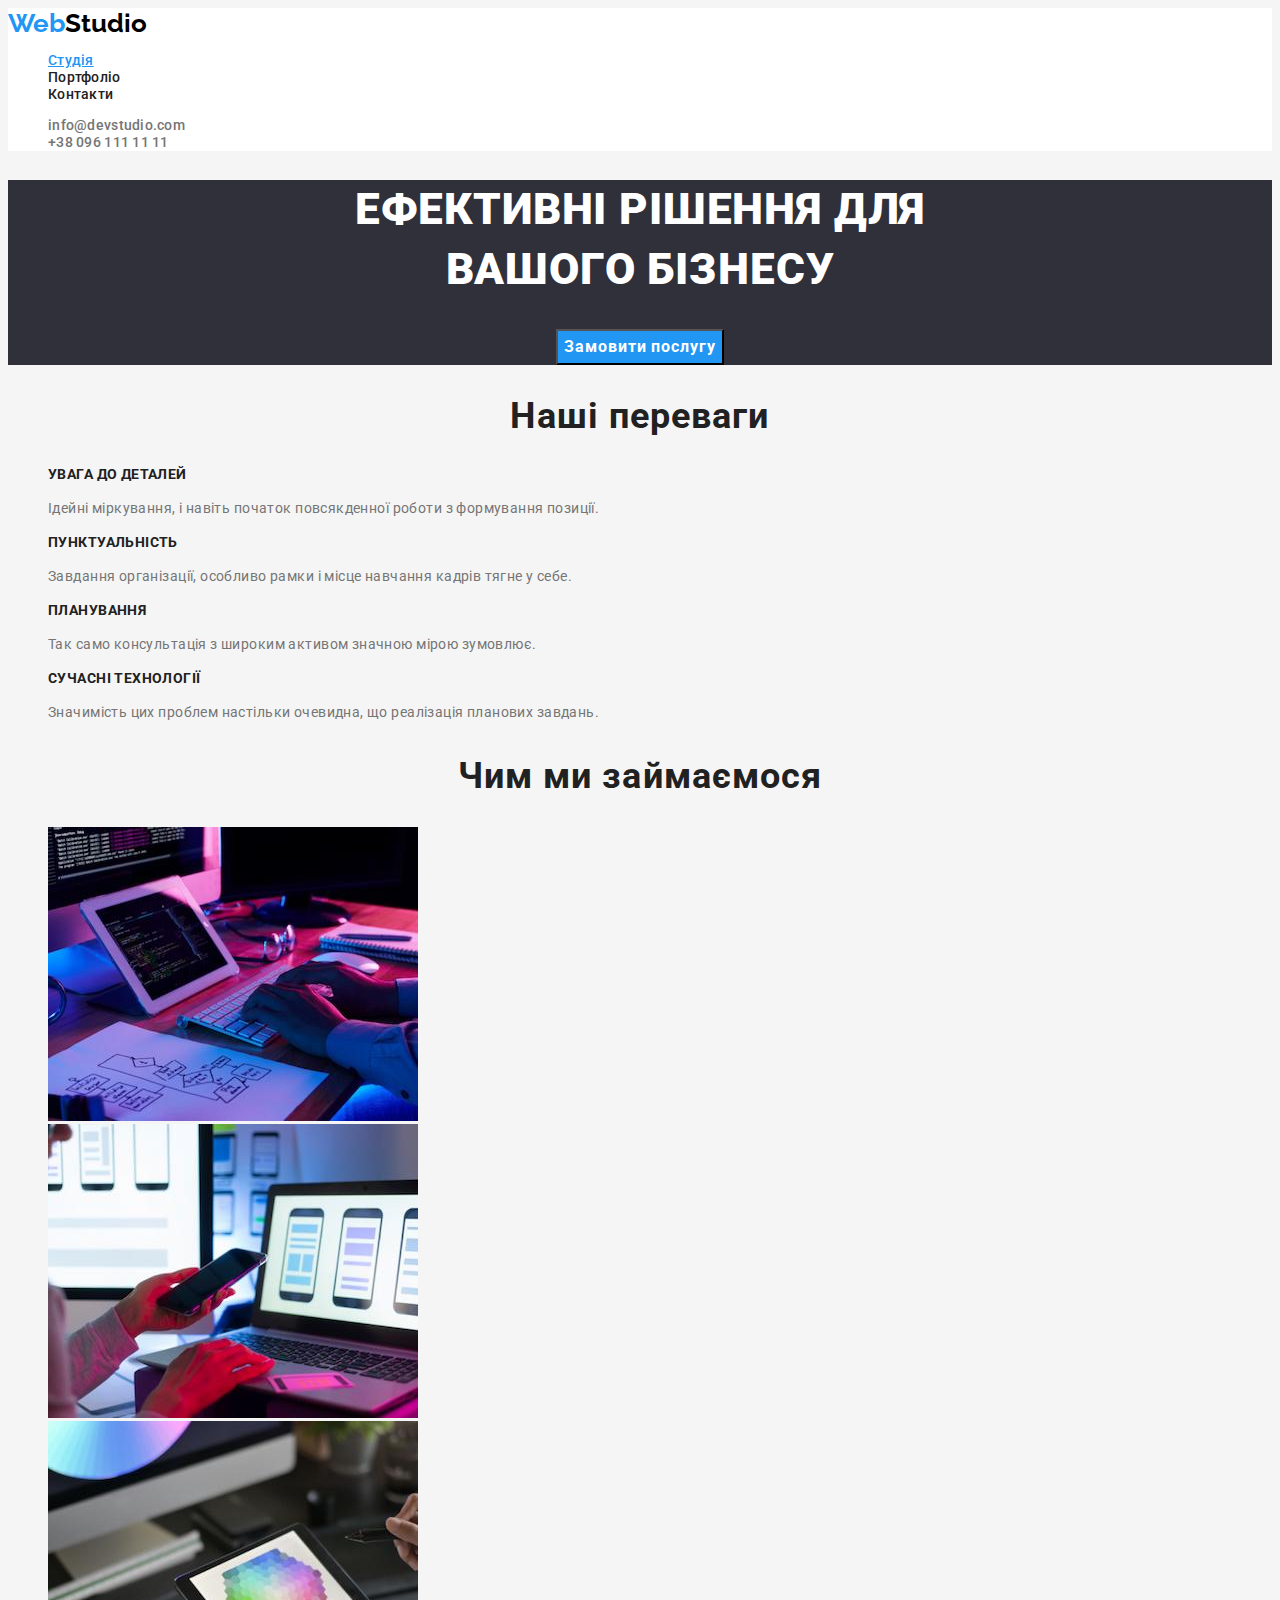
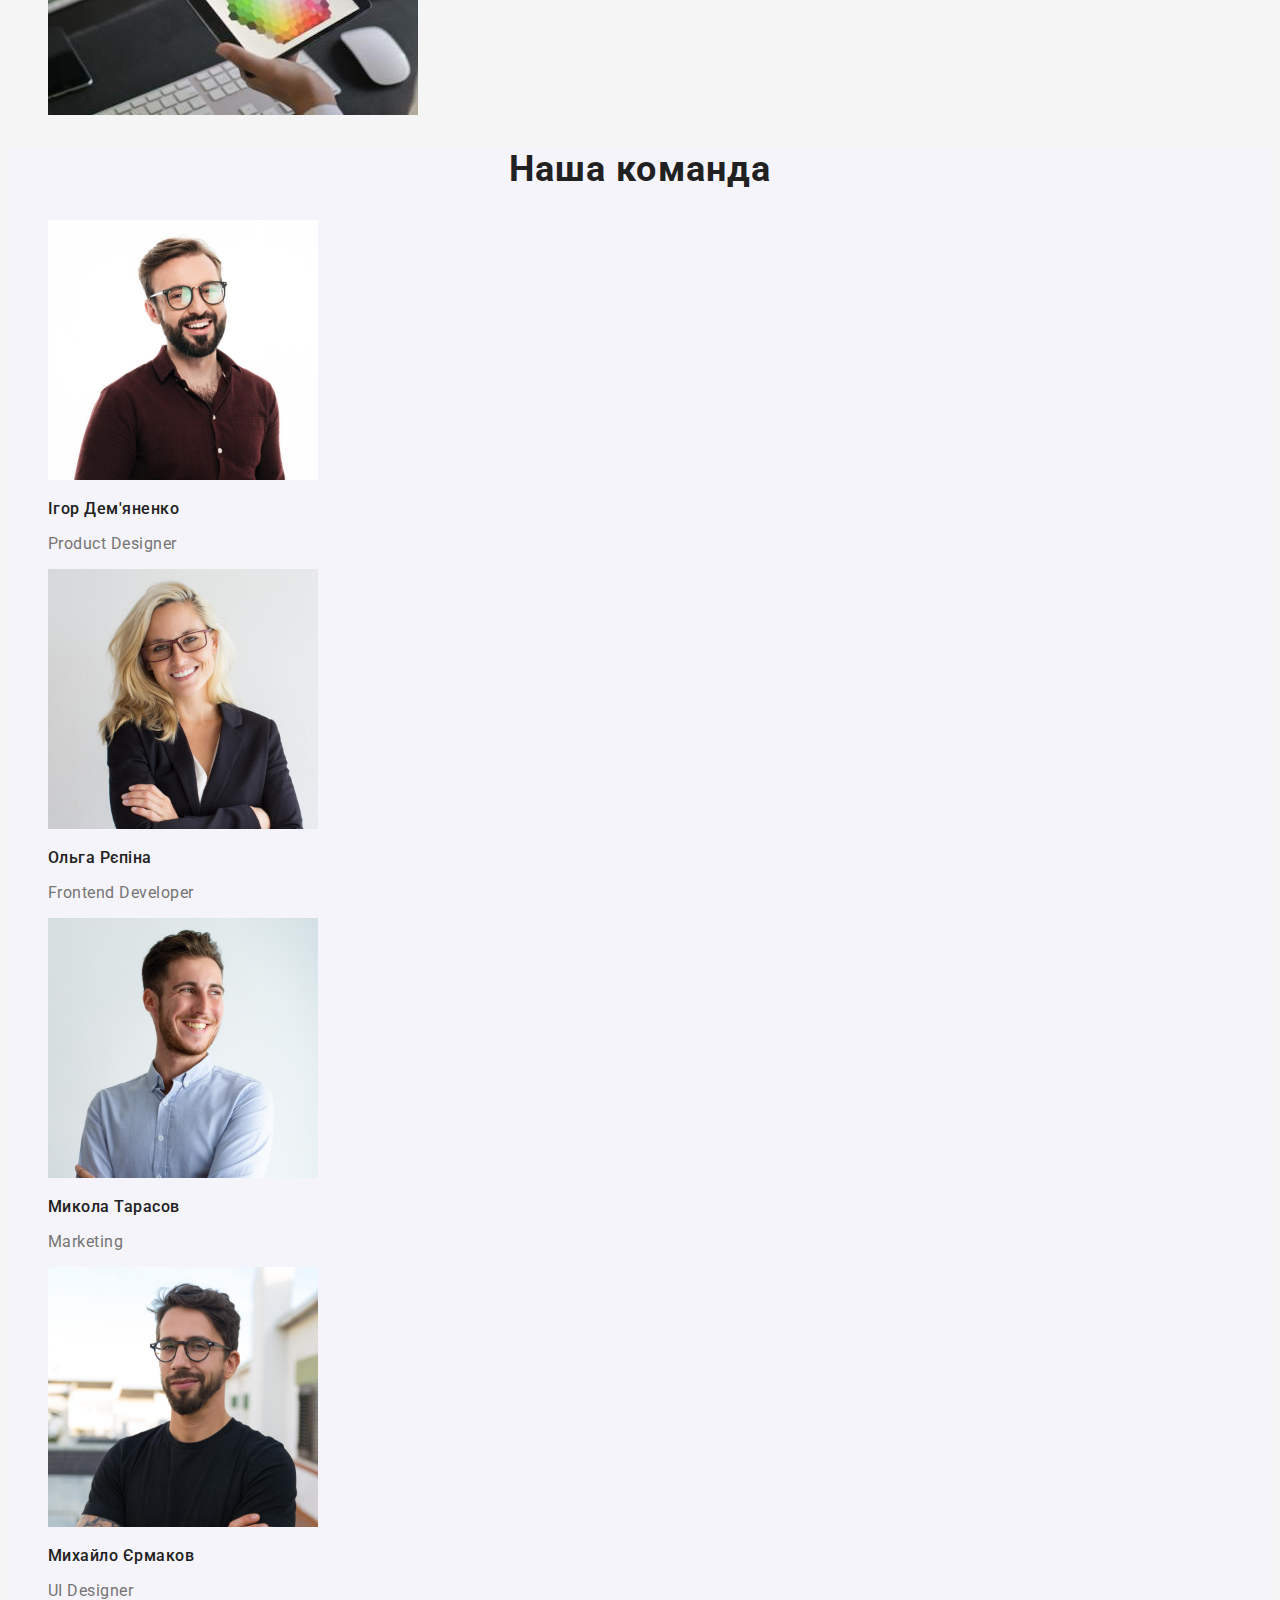
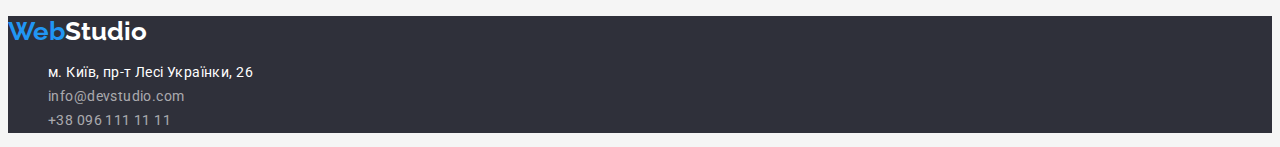
<file: index.html>
<!DOCTYPE html>
<html lang="uk">
  <head>
    <meta charset="UTF-8" />
    <meta http-equiv="X-UA-Compatible" content="IE=edge" />
    <meta name="viewport" content="width=device-width, initial-scale=1.0" />
    <title>Студія</title>
    <link rel="preconnect" href="https://fonts.googleapis.com" />
    <link rel="preconnect" href="https://fonts.gstatic.com" crossorigin />
    <link
      href="https://fonts.googleapis.com/css2?family=Raleway:wght@700&family=Roboto:wght@400;500;700;900&display=swap"
      rel="stylesheet"
    />
    <link rel="stylesheet" href="scc/styles.css" />
  </head>
  <body>
    <!--Шапка сторінки-->
    <header class="header-list">
      <!--Дані компанії-->
      <nav>
        <a class="logo link" href="./index.html">
          <span class="color-web">Web</span
          ><span class="color-studio">Studio</span></a
        >
        <ul class="list">
          <li class="link">
            <a class="active" href="">Студія</a>
          </li>
          <li>
            <a href="./portfolio.html" class="link">Портфоліо</a>
          </li>
          <li>
            <a href="./index.html" class="link">Контакти</a>
          </li>
        </ul>
      </nav>
      <ul class="contacts list">
        <li>
          <a href="mailto:info@devstudio.com" class="link"
            >info@devstudio.com</a
          >
        </li>
        <li>
          <a href="tel:+380961111111" class="link">+38 096 111 11 11</a>
        </li>
      </ul>
    </header>

    <!--Герой-->
    <main>
      <section class="hero">
        <h1 class="hero-title">Ефективні рішення для <br />вашого бізнесу</h1>
        <button class="hero-button active" type="button">
          Замовити послугу
        </button>
      </section>

      <!--Особливості компанії-->
      <section class="benefits">
        <h2 class="section-title">Наші переваги</h2>
        <ul class="list">
          <li>
            <h3 class="benefits-title">Увага до деталей</h3>
            <p class="benefits-text">
              Ідейні міркування, і навіть початок повсякденної роботи з
              формування позиції.
            </p>
          </li>
          <li>
            <h3 class="benefits-title">Пунктуальність</h3>
            <p class="benefits-text">
              Завдання організації, особливо рамки і місце навчання кадрів тягне
              у себе.
            </p>
          </li>
          <li>
            <h3 class="benefits-title">Планування</h3>
            <p class="benefits-text">
              Так само консультація з широким активом значною мірою зумовлює.
            </p>
          </li>
          <li>
            <h3 class="benefits-title">Сучасні технології</h3>
            <p class="benefits-text">
              Значимість цих проблем настільки очевидна, що реалізація планових
              завдань.
            </p>
          </li>
        </ul>
      </section>

      <!--Чим ми займаємося-->
      <section>
        <h2 class="section-title">Чим ми займаємося</h2>
        <ul class="list">
          <li>
            <img
              src="images/index/html.jpg"
              alt="photo-html"
              width="370"
              height="294"
            />
          </li>
          <li>
            <img
              src="images/index/css.jpg"
              alt="photo-css"
              width="370"
              height="294"
            />
          </li>
          <li>
            <img
              src="images/index/jscript.jpg"
              alt="photo-jscript"
              width="370"
              height="294"
            />
          </li>
        </ul>
      </section>

      <!--Наша команда-->
      <section class="team">
        <h2 class="section-title">Наша команда</h2>
        <ul class="list">
          <!--Інфо Ігор Дем'яненко-->
          <li>
            <img
              src="images/index/product-designer.jpg"
              alt="photo-pd"
              width="270"
              height="260"
            />
            <h3 class="team-name">Ігор Дем'яненко</h3>
            <p class="team-profession" lang="en">Product Designer</p>
          </li>

          <!--Інфо Ольга Рєпіна-->
          <li>
            <img
              src="images/index/frontend-developer.jpg"
              alt="photo-fd"
              width="270"
              height="260"
            />
            <h3 class="team-name">Ольга Рєпіна</h3>
            <p class="team-profession" lang="en">Frontend Developer</p>
          </li>

          <!--Інфо Микола Тарасов-->
          <li>
            <img
              src="images/index/marketing.jpg"
              alt="photo-marketing"
              width="270"
              height="260"
            />
            <h3 class="team-name">Микола Тарасов</h3>
            <p class="team-profession" lang="en">Marketing</p>
          </li>

          <!--Інфо Михайло Єрмаков-->
          <li>
            <img
              src="images/index/ui-designer.jpg"
              alt="photo-uid"
              width="270"
              height="260"
            />
            <h3 class="team-name">Михайло Єрмаков</h3>
            <p class="team-profession" lang="en">UI Designer</p>
          </li>
        </ul>
      </section>
    </main>

    <!--Підвал сторінки-->
    <footer class="footer-list">
      <a class="logo link" href="./index.html">
        <span class="color-web">Web</span
        ><span class="color-studio">Studio</span></a
      >
      <address class="address-list">
        <ul class="list">
          <li>
            <a
              class="address link"
              href="https://goo.gl/maps/CPtrU1FHBa2aNyZL9"
              target="_blank"
              rel="noopener noreferrer nofollow"
              >м. Київ, пр-т Лесі Українки, 26
            </a>
          </li>
          <li>
            <a class="link-rgba link" href="mailto:info@devstudio.com"
              >info@devstudio.com</a
            >
          </li>
          <li>
            <a class="link-rgba link" href="tel:+380961111111"
              >+38 096 111 11 11</a
            >
          </li>
        </ul>
      </address>
    </footer>
  </body>
</html>
</file>
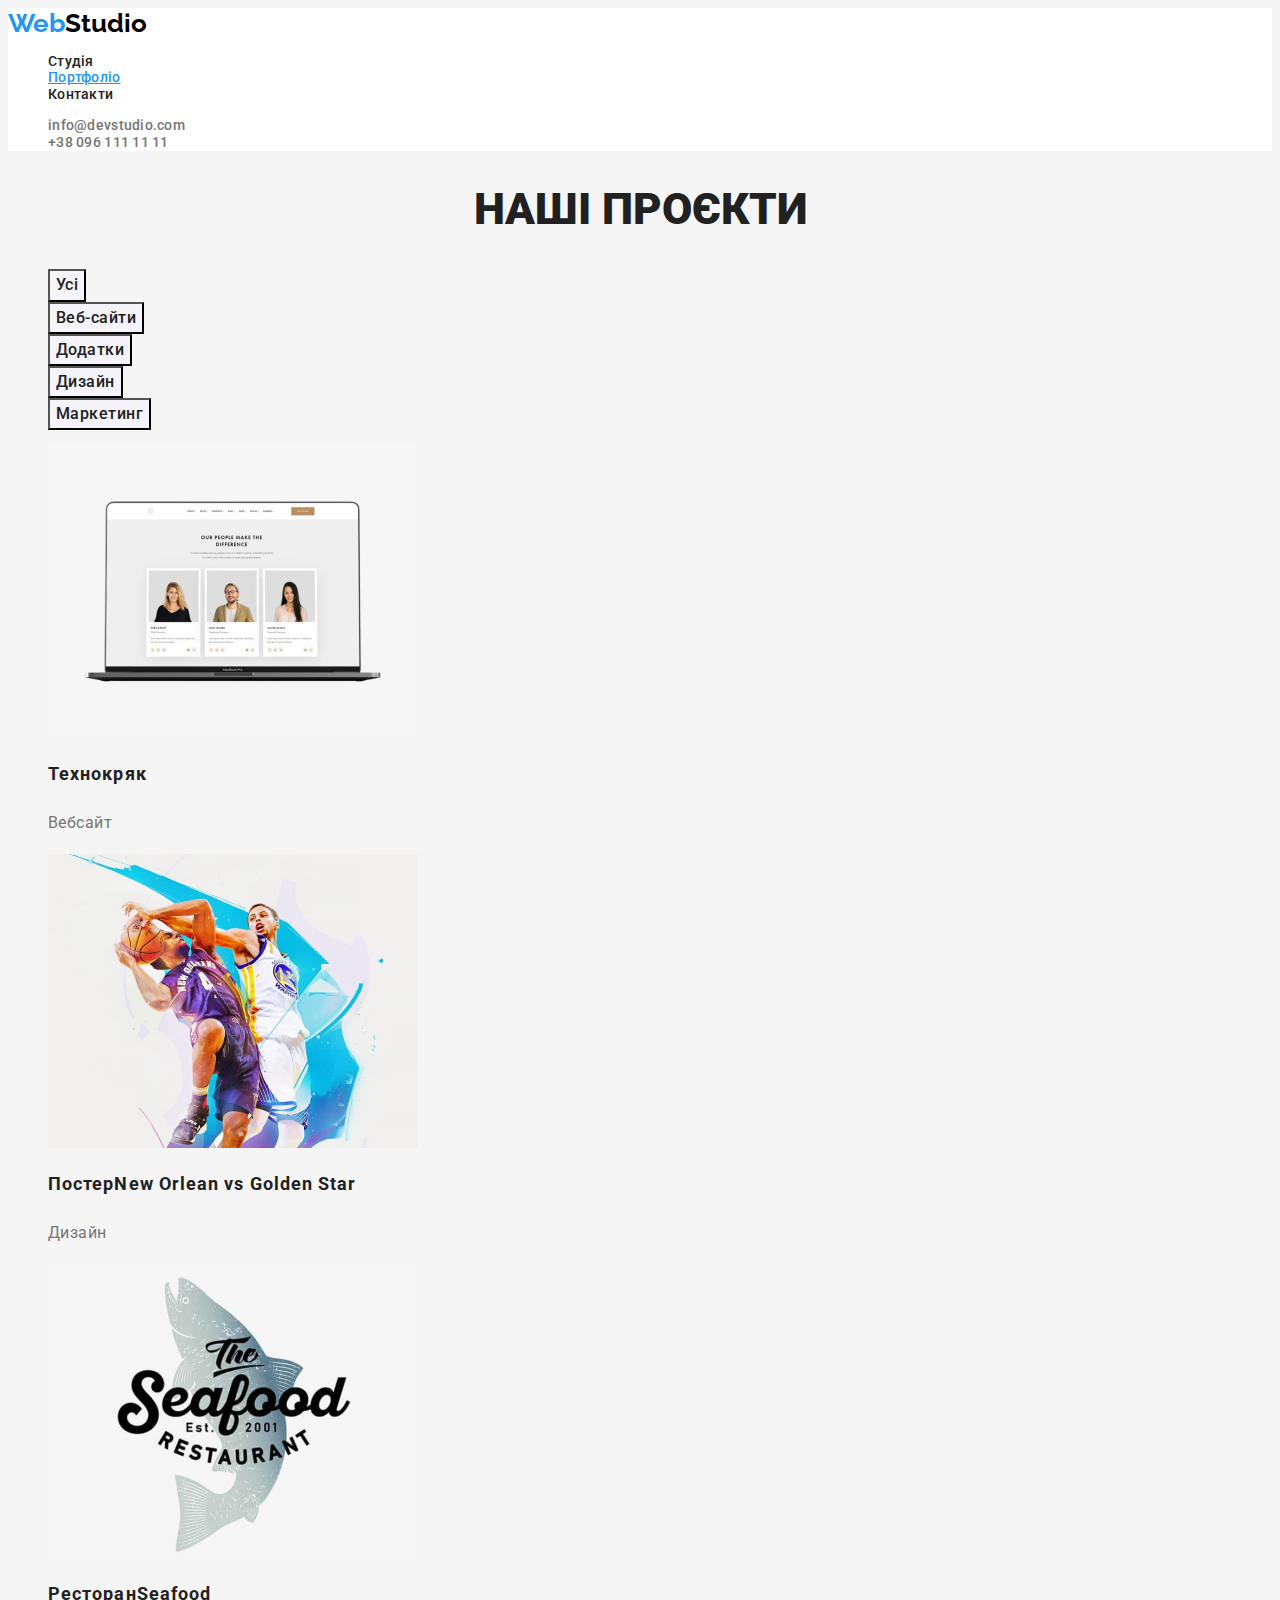
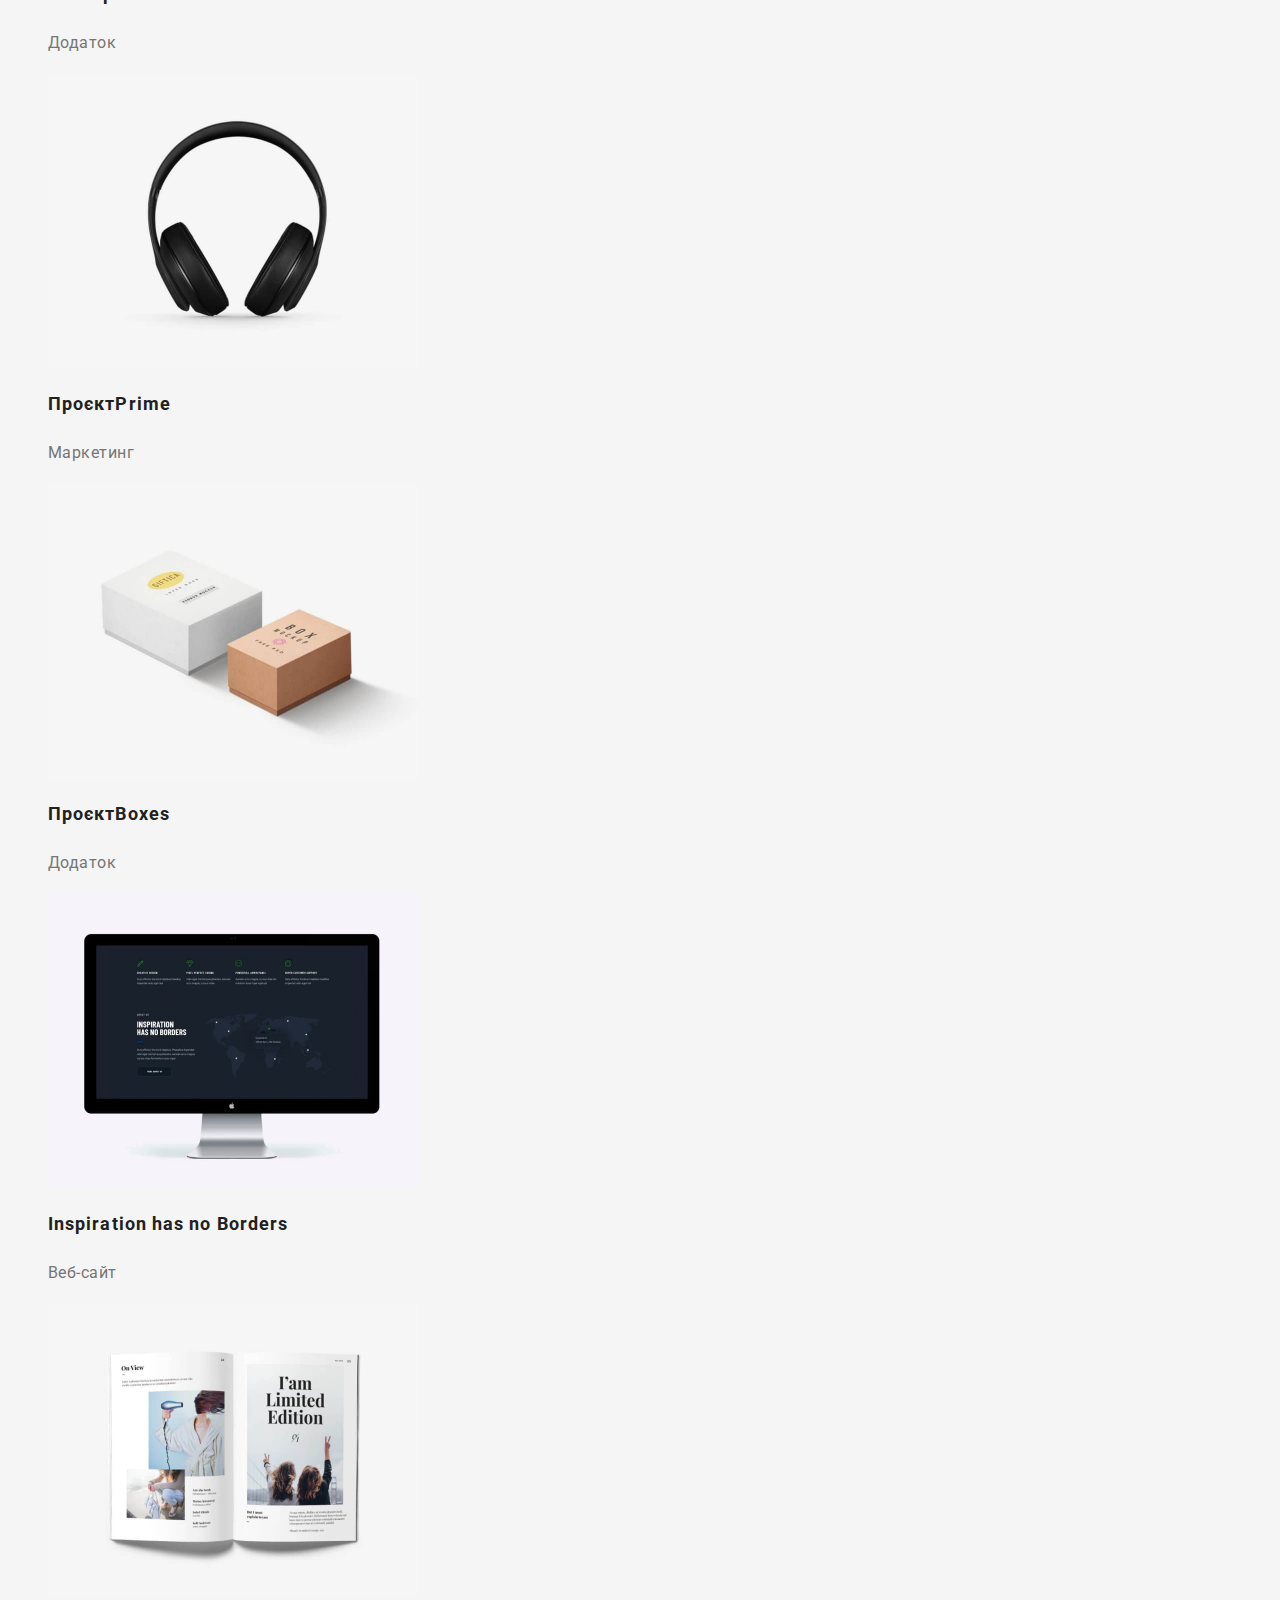
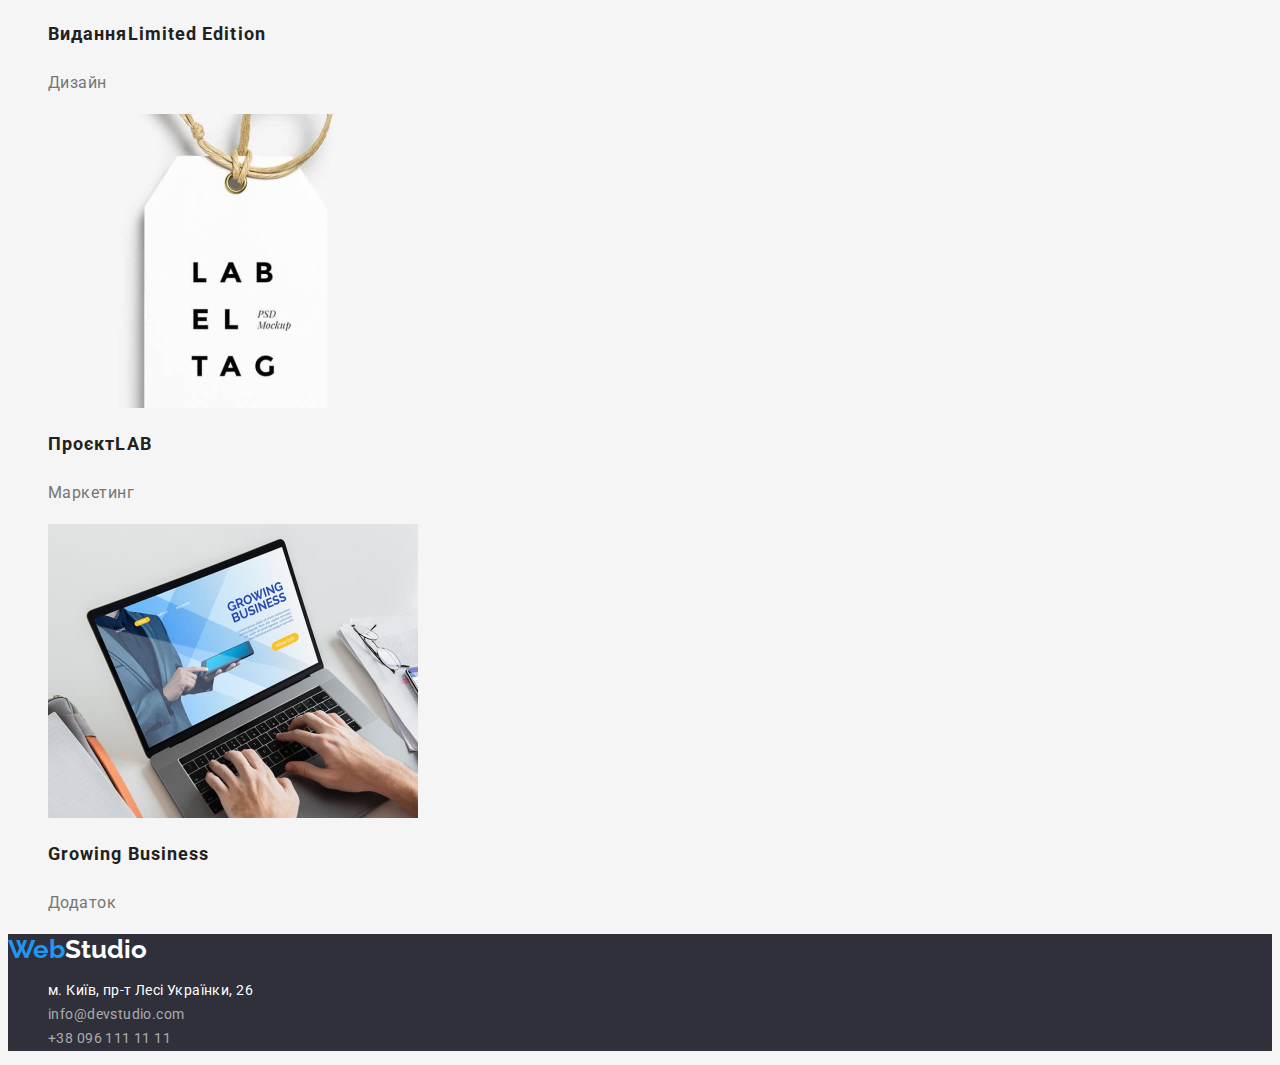
<file: portfolio.html>
<!DOCTYPE html>
<html lang="uk">
  <head>
    <meta charset="UTF-8" />
    <meta http-equiv="X-UA-Compatible" content="IE=edge" />
    <meta name="viewport" content="width=device-width, initial-scale=1.0" />
    <title>Студія</title>
    <link rel="preconnect" href="https://fonts.googleapis.com" />
    <link rel="preconnect" href="https://fonts.gstatic.com" crossorigin />
    <link
      href="https://fonts.googleapis.com/css2?family=Raleway:wght@700&family=Roboto:wght@400;500;700;900&display=swap"
      rel="stylesheet"
    />
    <link rel="stylesheet" href="scc/styles.css" />
  </head>
  <body>
    <!--Шапка сторінки-->
    <header class="header-list">
      <!--Дані компанії-->
      <nav>
        <a class="logo link" href="./index.html"
          ><span class="color-web">Web</span
          ><span class="color-studio">Studio</span></a
        >
        <ul class="list">
          <li>
            <a href="./index.html" class="link">Студія</a>
          </li>
          <li class="link">
            <a class="active" href="./portfolio.html">Портфоліо</a>
          </li>
          <li>
            <a href="./index.html" class="link">Контакти</a>
          </li>
        </ul>
      </nav>
      <ul class="contacts list">
        <li>
          <a href="mailto:info@devstudio.com" class="link"
            >info@devstudio.com</a
          >
        </li>
        <li>
          <a href="tel:+380961111111" class="link">+38 096 111 11 11</a>
        </li>
      </ul>
    </header>

    <!--Герой-->
    <main>
      <section>
        <h1 class="hero-title">Наші проєкти</h1>
        <ul class="list">
          <li>
            <button class="button" type="button">Усі</button>
          </li>
          <li>
            <button class="button" type="button">Веб-сайти</button>
          </li>
          <li>
            <button class="button" type="button">Додатки</button>
          </li>
          <li>
            <button class="button" type="button">Дизайн</button>
          </li>
          <li>
            <button class="button" type="button">Маркетинг</button>
          </li>
        </ul>

        <!--Список проєктів-->

        <ul class="projects list">
          <li>
            <img
              src="images/portfolio/tehnokriak.jpg"
              alt="Технокряк"
              width="370"
              height="294"
            />
            <h2 class="projects-title">Технокряк</h2>
            <p class="projects-text">Вебсайт</p>
          </li>
          <li>
            <img
              src="images/portfolio/poster.jpg"
              alt="Постер"
              width="370"
              height="294"
            />
            <h2 class="projects-title">
              Постер<span lang="en">New Orlean vs Golden Star</span>
            </h2>
            <p class="projects-text">Дизайн</p>
          </li>
          <li>
            <img
              src="images/portfolio/restaurant.jpg"
              alt="Ресторан"
              width="370"
              height="294"
            />
            <h2 class="projects-title">
              Ресторан<span lang="en">Seafood</span>
            </h2>
            <p class="projects-text">Додаток</p>
          </li>
          <li>
            <img
              src="images/portfolio/project-prime.jpg"
              alt="Проєкт Прайм"
              width="370"
              height="294"
            />
            <h2 class="projects-title">Проєкт<span lang="en">Prime</span></h2>
            <p class="projects-text" lang="en">Маркетинг</p>
          </li>
          <li>
            <img
              src="images/portfolio/project-boxes.jpg"
              alt="Проєкт Коробки"
              width="370"
              height="294"
            />
            <h2 class="projects-title">Проєкт<span lang="en">Boxes</span></h2>
            <p class="projects-text">Додаток</p>
          </li>
          <li>
            <img
              src="images/portfolio/inspiration.jpg"
              alt="Натхнення"
              width="370"
              height="294"
            />
            <h2 class="projects-title" lang="en">Inspiration has no Borders</h2>
            <p class="projects-text">Веб-сайт</p>
          </li>
          <li>
            <img
              src="images/portfolio/edition.jpg"
              alt="Видання"
              width="370"
              height="294"
            />
            <h2 class="projects-title">
              Видання<span lang="en">Limited Edition</span>
            </h2>
            <p class="projects-text">Дизайн</p>
          </li>
          <li>
            <img
              src="images/portfolio/project-lab.jpg"
              alt="Проєкт LAB"
              width="370"
              height="294"
            />
            <h2 class="projects-title">Проєкт<span lang="en">LAB</span></h2>
            <p class="projects-text">Маркетинг</p>
          </li>
          <li>
            <img
              src="images/portfolio/growing-business.jpg"
              alt="Зростаючий бізнес"
              width="370"
              height="294"
            />
            <h2 class="projects-title" lang="en">Growing Business</h2>
            <p class="projects-text">Додаток</p>
          </li>
        </ul>
      </section>
    </main>

    <!--Підвал сторінки-->
    <footer class="footer-list">
      <a class="logo link" href="./index.html">
        <span class="color-web">Web</span
        ><span class="color-studio">Studio</span>
      </a>
      <address class="address-list">
        <ul class="list">
          <li>
            <a
              class="address link"
              href="https://goo.gl/maps/CPtrU1FHBa2aNyZL9"
              target="_blank"
              rel="noopener noreferrer nofollow"
              >м. Київ, пр-т Лесі Українки, 26
            </a>
          </li>
          <li>
            <a class="link-rgba link" href="mailto:info@devstudio.com"
              >info@devstudio.com</a
            >
          </li>
          <li>
            <a class="link-rgba link" href="tel:+380961111111"
              >+38 096 111 11 11</a
            >
          </li>
        </ul>
      </address>
    </footer>
  </body>
</html>
</file>
<file: scc/styles.css>
/* колір основного тексту #212121 */
/* колір додаткового тексту #757575 */
/* колір фону: #F5F5F5 */

.list {
  list-style: none;
}

.link {
  text-decoration: none;
}

:root {
  --primary-font-weight: 700;
  --second-font-weight: 500;
  --primary-white-color: #ffffff;
  --accent-color: #2196f3;
}

body {
  background-color: #f5f5f5;
  font-size: 14px;
  color: #212121;
  font-family: Roboto, sans-serif;
}

/* Шапка сторінки */

.header-list {
  background-color: var(--primary-white-color);
}

/* Логотип студії */

.logo {
  font-family: Raleway;
  /* font-style: normal; */
  font-weight: var(--primary-font-weight);
  font-size: 26px;
  line-height: 1.19;
  letter-spacing: 0.03;
}

.color-web,
.active {
  color: var(--accent-color);
}

.color-studio {
  color: #000000;
}

.list .link {
  font-weight: var(--second-font-weight);
  line-height: 1.14;
  letter-spacing: 0.02em;
  color: #212121;
}

.contacts .link {
  font-weight: var(--second-font-weight);
  line-height: 1.14;
  letter-spacing: 0.02em;
  color: #757575;
}

.list .link:hover,
.list .link:focus {
  color: var(--accent-color);
}

/* Герой */

.hero {
  color: var(--primary-white-color);
  background-color: #2f303a;
  letter-spacing: 0.06em;
  text-align: center;
}

.hero-title {
  font-weight: 900;
  font-size: 44px;
  line-height: 1.36;
  text-transform: uppercase;
  text-align: center;
}

/* Кнопка головної */

.hero-button {
  background-color: var(--accent-color);
  color: var(--primary-white-color);
  font-family: inherit;
  font-weight: var(--primary-font-weight);
  font-size: 16px;
  line-height: 1.88;
  letter-spacing: 0.06em;
  cursor: pointer;
}

.hero-button:hover,
.hero-button:focus {
  color: var(--primary-white-color);
}

/* Кнопки портфоліо */

.button {
  background-color: #f5f4fa;
  font-weight: var(--second-font-weight);
  font-size: 16px;
  line-height: 1.63;
  letter-spacing: 0.03em;
  color: #212121;
  font-family: inherit;
  cursor: pointer;
}

.button:hover,
.button:focus {
  color: #212121;
}

/* Заголовки секцій */

.section-title {
  font-weight: var(--primary-font-weight);
  font-size: 36px;
  line-height: 1.17;
  text-align: center;
  letter-spacing: 0.03em;
}

/* Список проєктів портофоліо */

.projects-title {
  font-weight: var(--primary-font-weight);
  font-size: 18px;
  line-height: 2;
  letter-spacing: 0.06em;
}

.projects-text {
  font-size: 16px;
  line-height: 1.88;
  letter-spacing: 0.03em;
  color: #757575;
}

/* Наші переваги */

.benefits-title {
  font-weight: var(--primary-font-weight);
  font-size: 14px;
  line-height: 1.14;
  letter-spacing: 0.03em;
  text-transform: uppercase;
}

.benefits-text {
  /* font-size: 14px; */
  line-height: 1.71;
  letter-spacing: 0.03em;
  color: #757575;
}

/* Наша команда */

.team {
  background-color: #f5f4fa;
}

.team-name {
  font-weight: var(--second-font-weight);
  font-size: 16px;
  line-height: 1.19;
  letter-spacing: 0.03;
}

.team-profession {
  color: #757575;
  line-height: 1.19;
  letter-spacing: 0.03;
}

.team-name,
.team-profession {
  font-size: 16px;
  line-height: 1.19;
  letter-spacing: 0.03em;
}

/* Підвал сторінки */

.footer-list {
  background-color: #2f303a;
}

.footer-list .color-studio,
.footer-list .address {
  color: var(--primary-white-color);
}

.address-list .address {
  font-weight: normal;
  font-style: normal;
  line-height: 1.71;
  letter-spacing: 0.03em;
}

.footer-list .link:hover,
.footer-list .link:focus {
  color: var(--primary-white-color);
}

.footer-list .link-rgba {
  font-weight: normal;
  font-style: normal;
  line-height: 1.71;
  letter-spacing: 0.03em;
  color: rgba(255, 255, 255, 0.6);
}
</file>
